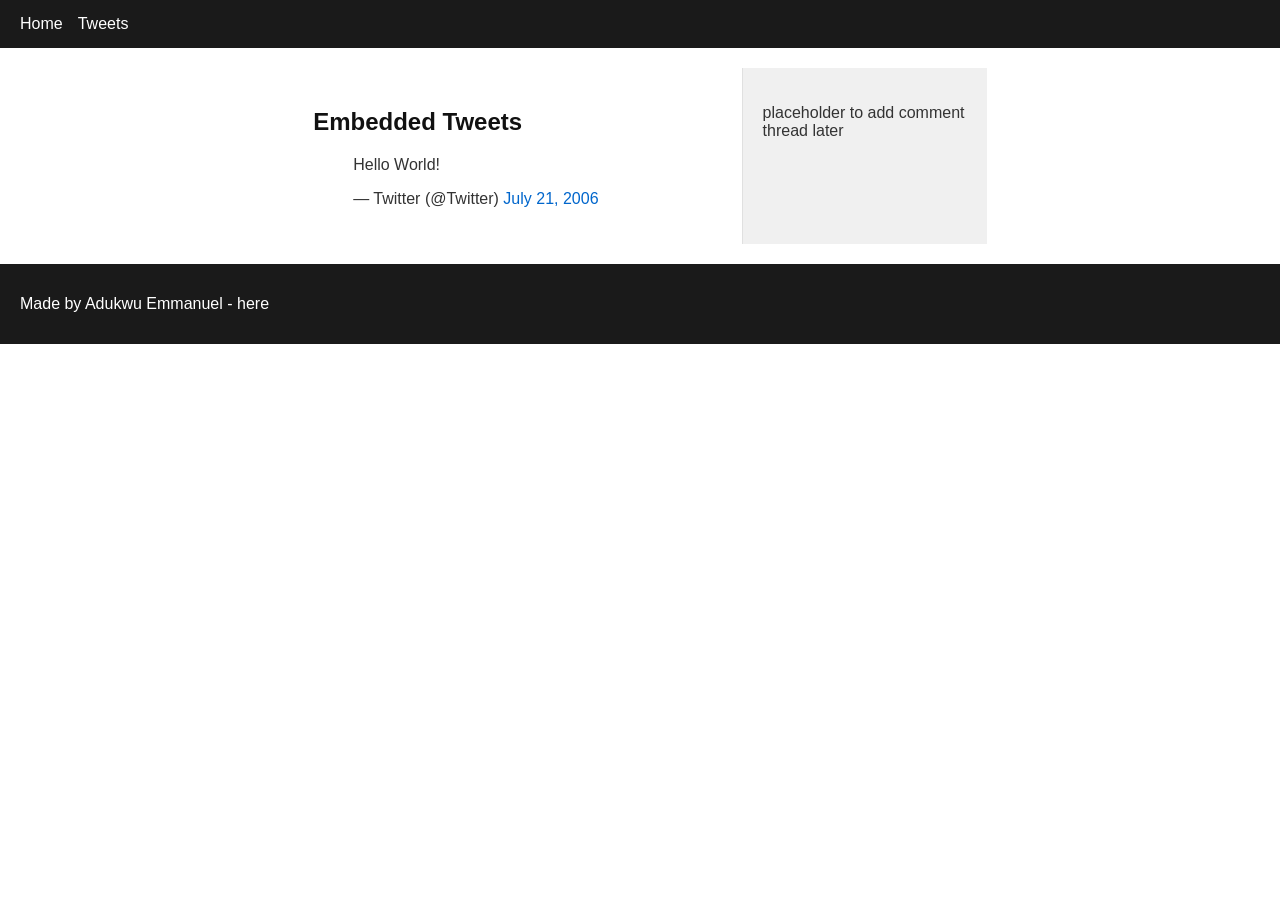
<file: css_basic/tweets.html>
<!DOCTYPE html>
<html lang="en">
  <head>
    <meta charset="UTF-8">
    <title>Tweets - ALU Web Development</title>
  <link href="base.css" rel="stylesheet">
<link href="styles.css" rel="stylesheet">
</head>
  <body class="works_on_smartphone">
    <header>
      <ul>
        <li><a href="index.html">Home</a></li>
        <li><a href="tweets.html">Tweets</a></li>
      </ul>
    </header>

    <main>
      <article>
        <h1>Embedded Tweets</h1>
        <blockquote class="twitter-tweet">
          <p lang="en" dir="ltr">Hello World!</p>&mdash; Twitter (@Twitter)
          <a href="https://twitter.com/Twitter/status/20">July 21, 2006</a>
        </blockquote>
        <script async src="https://platform.twitter.com/widgets.js" charset="utf-8"></script>
      </article>

      <aside>
        <p>placeholder to add comment thread later</p>
      </aside>
    </main>

    <footer>
      <p>Made by Adukwu Emmanuel - <a href="https://github.com/adukwu137" target="_blank">here</a></p>
    </footer>
  </body>
</html>
</file>
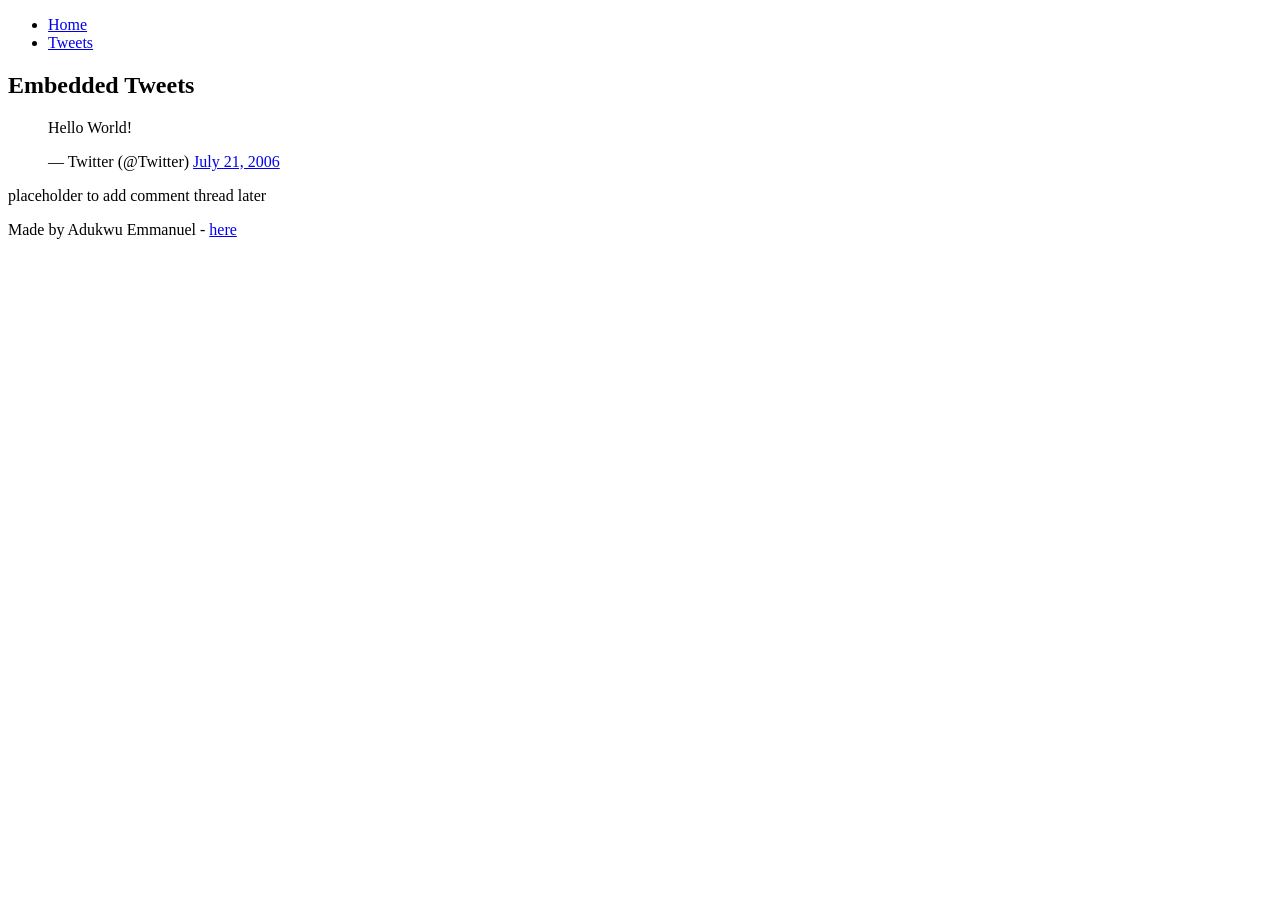
<file: html_basic/tweets.html>
<!DOCTYPE html>
<html lang="en">
  <head>
    <meta charset="UTF-8">
    <title>Tweets - ALU Web Development</title>
  </head>
  <body>
    <header>
      <ul>
        <li><a href="index.html">Home</a></li>
        <li><a href="tweets.html">Tweets</a></li>
      </ul>
    </header>

    <main>
      <article>
        <h1>Embedded Tweets</h1>
        <blockquote class="twitter-tweet">
          <p lang="en" dir="ltr">Hello World!</p>&mdash; Twitter (@Twitter)
          <a href="https://twitter.com/Twitter/status/20">July 21, 2006</a>
        </blockquote>
        <script async src="https://platform.twitter.com/widgets.js" charset="utf-8"></script>
      </article>

      <aside>
        <p>placeholder to add comment thread later</p>
      </aside>
    </main>

    <footer>
      <p>Made by Adukwu Emmanuel - <a href="https://github.com/adukwu137" target="_blank">here</a></p>
    </footer>
  </body>
</html>
</file>
<file: css_basic/base.css>
body {
    margin: 0;
    padding: 0;
    font-family: Arial, sans-serif;
    color: #333333;
    background-color: #ffffff;
}

main {
    max-width: 1200px;
    margin: 0 auto;
    padding: 20px;
}

h1, h2, h3, h4, h5, h6 {
    color: #111111;
}

a {
    color: #0066cc;
    text-decoration: none;
}

a:hover {
    text-decoration: underline;
}
</file>
<file: css_basic/styles.css>
body {
    display: flex;
    flex-direction: column;
}

main {
    display: flex;
    flex-direction: row;
    flex: auto;
}

article {
    flex: 2;
    overflow-y: auto;
}

aside {
    flex: 1;
    overflow-y: auto;
}

.logo {
    font-size: 2rem;
    font-weight: bold;
    margin-right: 15px;
    list-style: none;
}

header ul {
    display: flex;
    align-items: center;
    list-style: none;
    padding: 0;
    margin: 0;
}

header ul li {
    margin-right: 15px;
}

header, footer {
    background-color: #1a1a1a;
    color: #ffffff;
    padding: 15px 20px;
}

header a, footer a {
    color: #ffffff;
}

article {
    padding: 20px;
}

aside {
    padding: 20px;
    background-color: #f0f0f0;
    border-left: 1px solid #e0e0e0;
}
</file>
